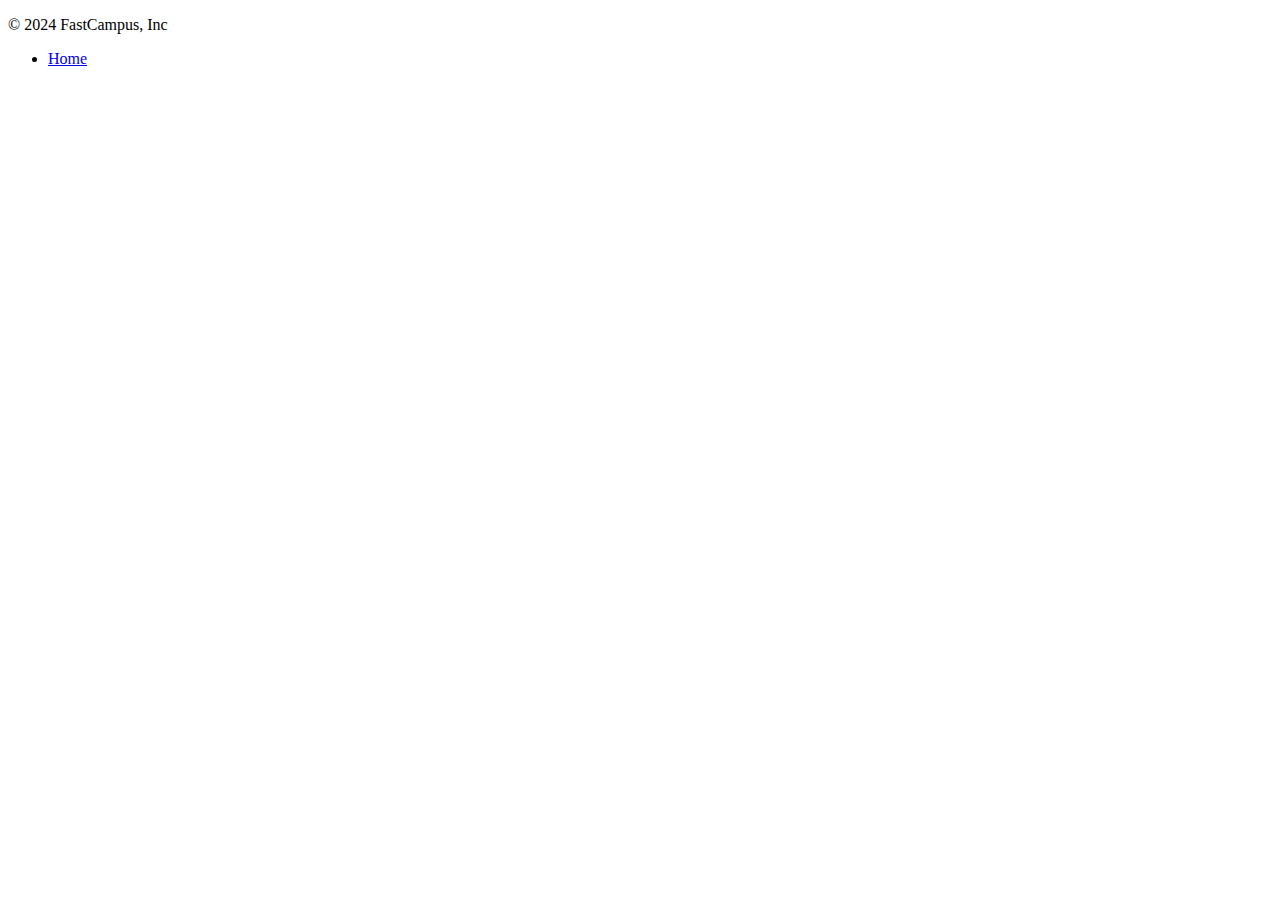
<file: src/main/resources/templates/footer.html>
<!DOCTYPE html>
<html lang="ko">
<head>
    <meta charset="UTF-8">
    <title>Footer Template</title>
</head>
<body>
  <footer class="container d-flex flex-wrap justify-content-between align-items-center py-3 my-4 border-top">
    <p class="col-md-4 mb-0 text-muted">&copy; 2024 FastCampus, Inc</p>

    <ul class="nav col-md-4 justify-content-end">
        <li class="nav-item"><a href="/" class="nav-link px-2 text-muted">Home</a></li>
    </ul>
  </footer>
</body>
</html>
</file>
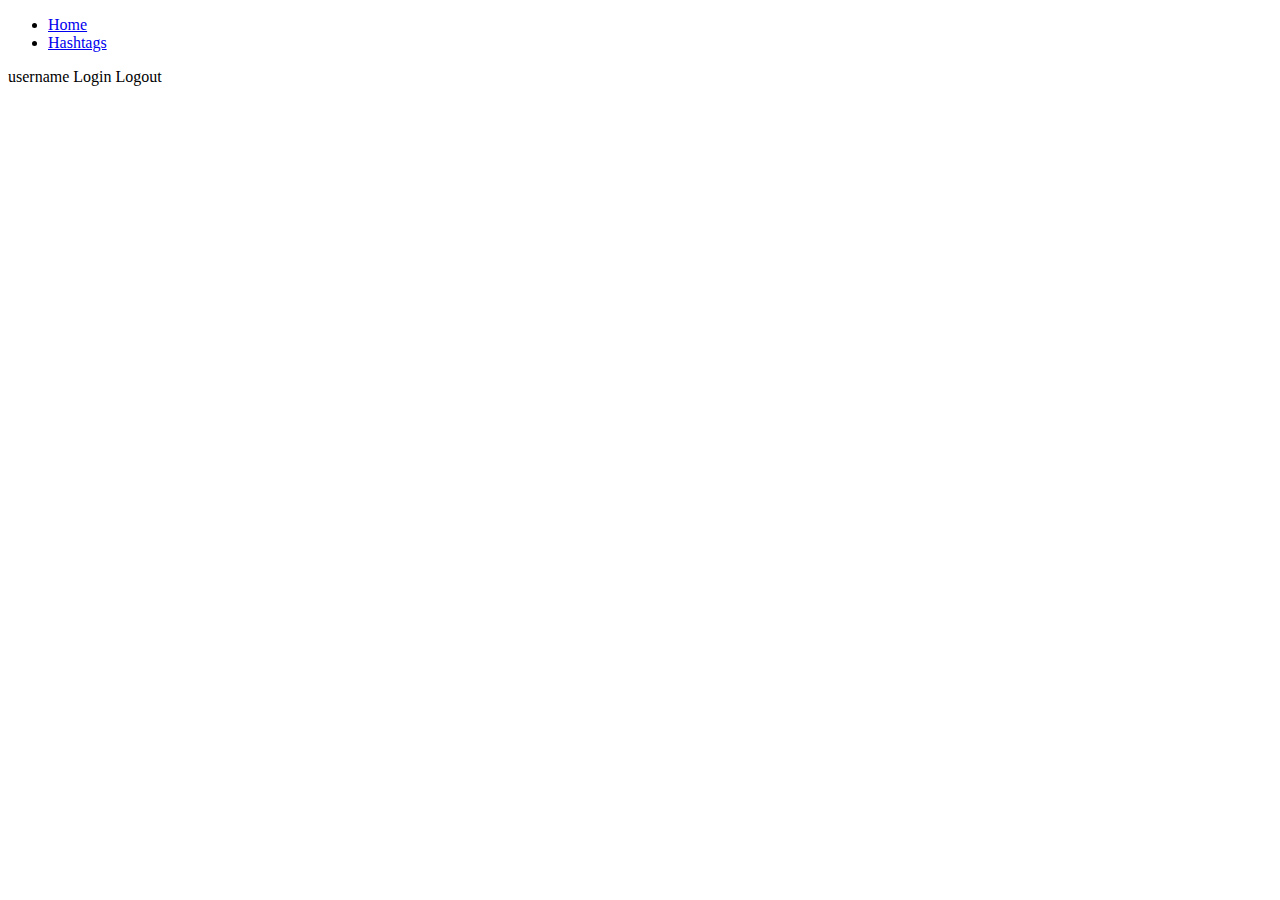
<file: src/main/resources/templates/header.html>
<!DOCTYPE html>
<html lang="ko">
<head>
    <meta charset="UTF-8">
    <title>Header Template</title>
</head>
<body>
<header class="p-3 bg-dark text-white">
  <div class="container">
      <div class="d-flex flex-wrap align-items-center justify-content-center justify-content-lg-start">
          <ul class="nav col-12 col-lg-auto me-lg-auto mb-2 justify-content-center mb-md-0">
              <li><a id="home" href="#" class="nav-link px-2 text-secondary">Home</a></li>
              <li><a id="hashtag" href="#" class="nav-link px-2 text-secondary">Hashtags</a></li>
          </ul>

          <div class="text-end">
              <span id="username" class="text-white me-2">username</span>
              <a role="button" id="login" class="btn btn-outline-light me-2">Login</a>
              <a role="button" id="logout" class="btn btn-outline-light me-2">Logout</a>
          </div>
      </div>
  </div>
</header>
</body>
</html>
</file>
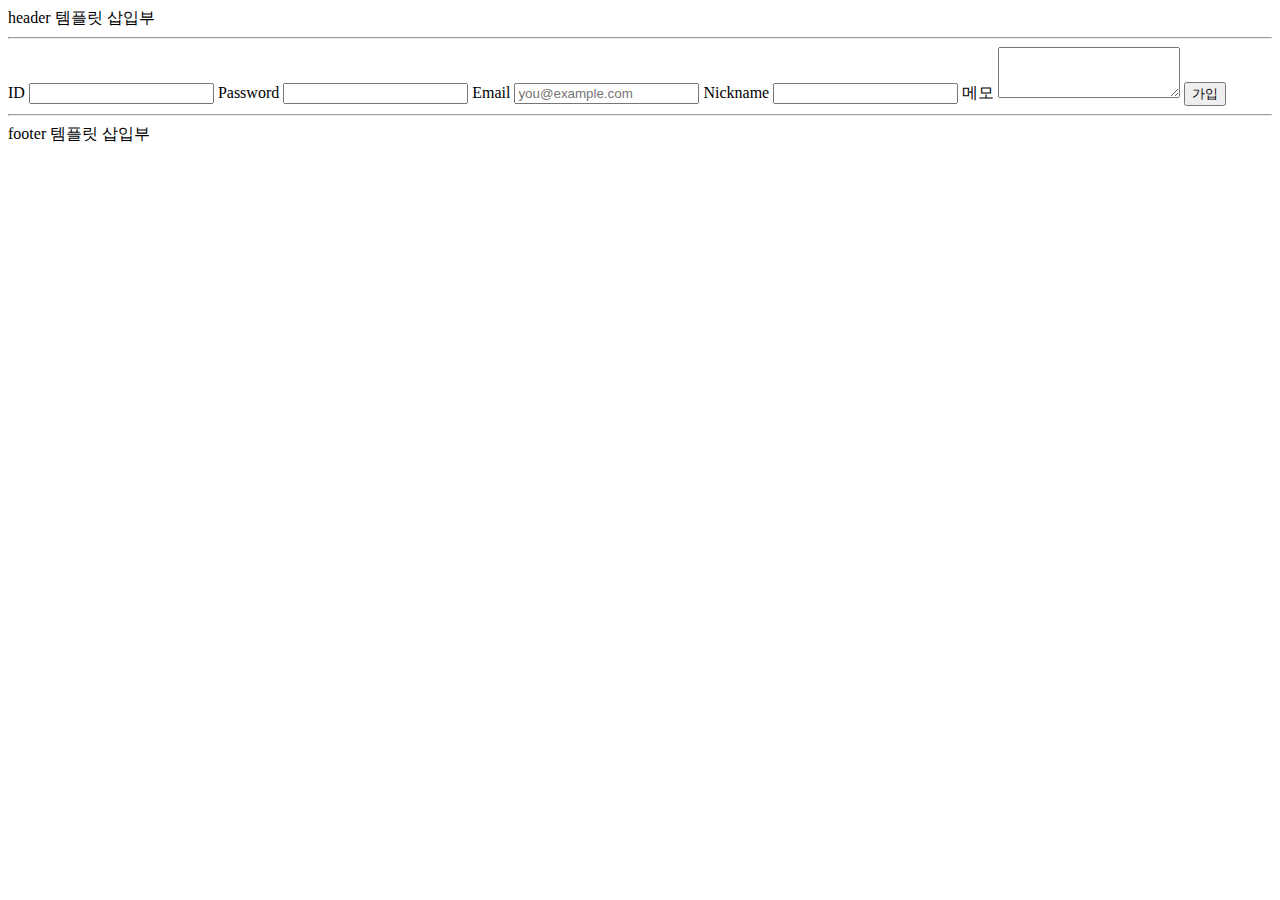
<file: src/main/resources/templates/sign-up.html>
<!DOCTYPE html>
<html lang="ko">
<head>
    <meta charset="UTF-8">
    <title>회원 가입</title>
</head>
<body>
  <header>
    header 템플릿 삽입부
    <hr>
  </header>

  <form>
    <label for="userId">ID</label>
    <input id="userId" type="text" required>
    <label for="password">Password</label>
    <input id="password" type="password" required>
    <label for="email">Email</label>
    <input id="email" type="email" placeholder="you@example.com">
    <label for="nickname">Nickname</label>
    <input id="nickname" type="text">
    <label for="memo">메모</label>
    <textarea id="memo" rows="3"></textarea>
    <button type="submit">가입</button>
  </form>

  <footer>
    <hr>
    footer 템플릿 삽입부
  </footer>

</body>
</html>
</file>
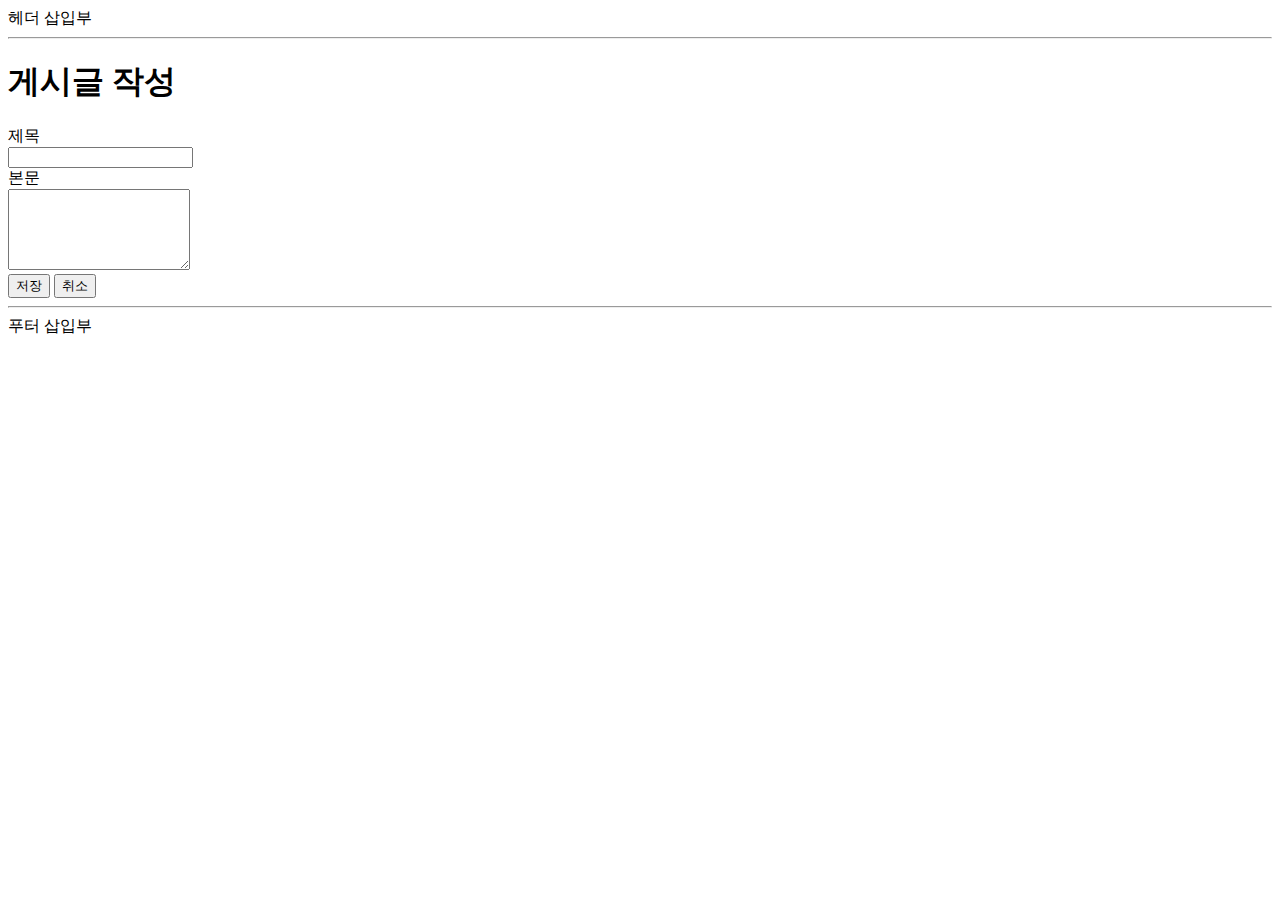
<file: src/main/resources/templates/articles/form.html>
<!DOCTYPE html>
<html lang="ko">
<head>
    <meta charset="UTF-8">
    <meta name="viewport" content="width=device-width, initial-scale=1">
    <meta name="description" content="">
    <meta name="author" content="ajs9303">
    <title>새 게시글 등록</title>

    <link href="https://cdn.jsdelivr.net/npm/bootstrap@5.2.0-beta1/dist/css/bootstrap.min.css" rel="stylesheet" integrity="sha384-0evHe/X+R7YkIZDRvuzKMRqM+OrBnVFBL6DOitfPri4tjfHxaWutUpFmBp4vmVor" crossorigin="anonymous">
</head>

<body>

    <header id="header">
        헤더 삽입부
        <hr>
    </header>

    <div class="container">
        <header id="article-form-header" class="py-5 text-center">
            <h1>게시글 작성</h1>
        </header>
        <form id="article-form">
            <div class="row mb-3 justify-content-md-center">
                <label for="title" class="col-sm-2 col-lg-1 col-form-label text-sm-end">제목</label>
                <div class="col-sm-8 col-lg-9">
                    <input type="text" class="form-control" id="title" name="title" required>
                </div>
            </div>
            <div class="row mb-3 justify-content-md-center">
                <label for="content" class="col-sm-2 col-lg-1 col-form-label text-sm-end">본문</label>
                <div class="col-sm-8 col-lg-9">
                    <textarea class="form-control" id="content" name="content" rows="5" required></textarea>
                </div>
            </div>
            <div class="row mb-5 justify-content-md-center">
                <div class="col-sm-10 d-grid gap-2 d-sm-flex justify-content-sm-end">
                    <button type="submit" class="btn btn-primary" id="submit-button">저장</button>
                    <button type="button" class="btn btn-secondary" id="cancel-button">취소</button>
                </div>
            </div>
        </form>
    </div>

    <footer id="footer">
        <hr>
        푸터 삽입부
    </footer>
    <script src="https://cdn.jsdelivr.net/npm/bootstrap@5.2.0-beta1/dist/js/bootstrap.bundle.min.js" integrity="sha384-pprn3073KE6tl6bjs2QrFaJGz5/SUsLqktiwsUTF55Jfv3qYSDhgCecCxMW52nD2" crossorigin="anonymous"></script>
</body>
</html>
</file>
